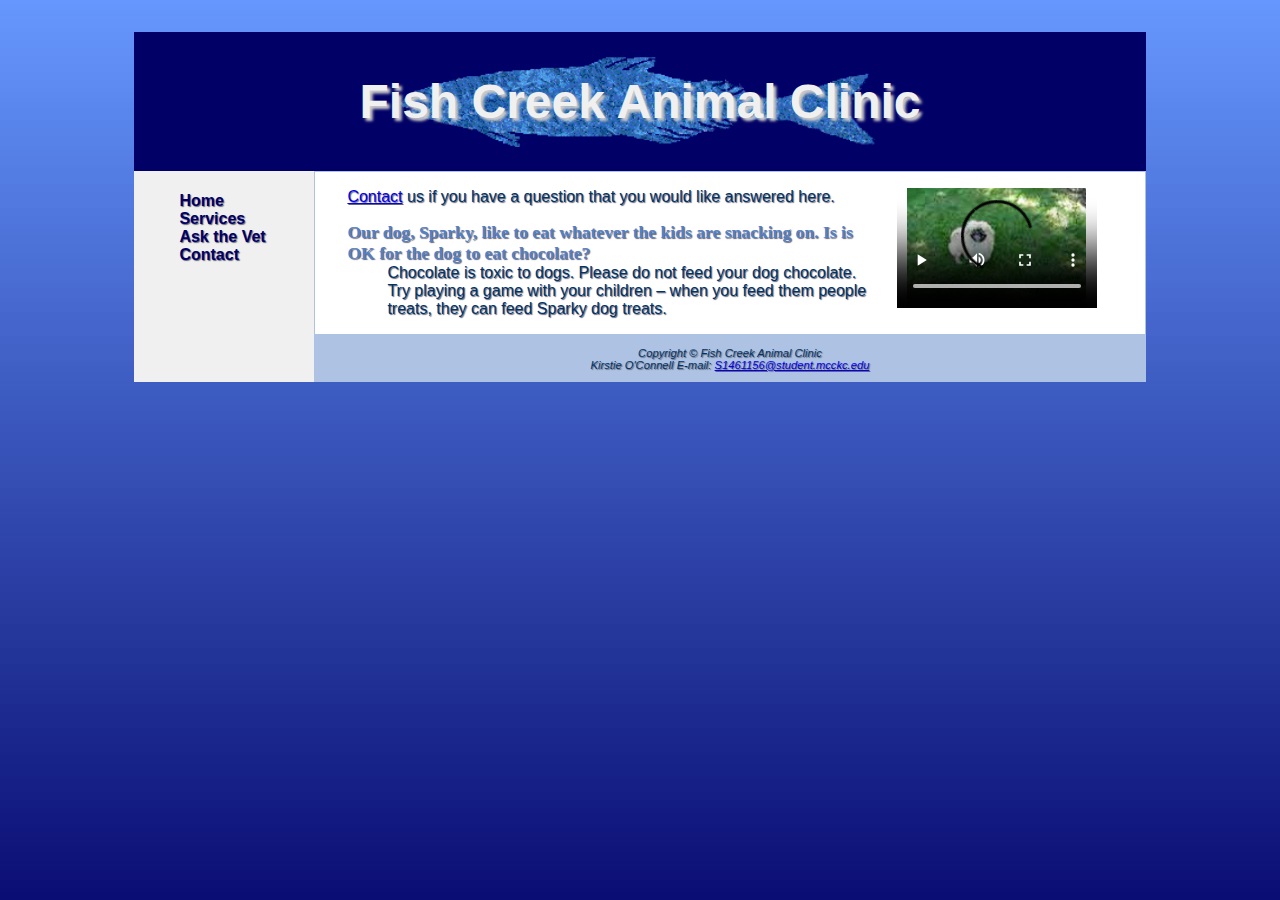
<file: askvet.html>
<!DOCTYPE html>
<html lang="en">
<head>
<title>Fish Creek Animal Clinic - Ask the Vet</title>
<meta charset="utf-8">
<meta name="viewport" content="width=device-width, initial-scale=1.0"> 
<link href="fishcreek.css" rel="stylesheet">
</head>
<body>
<div id="wrapper">
<header>
	<h1>Fish Creek Animal Clinic</h1>
</header>
<nav>
<ul>
	<li><a href="index.html">Home</a></li>
	<li><a href="services.html">Services</a></li> 
	<li><a href="askvet.html">Ask the Vet</a></li>  
	<li><a href="contact.html">Contact</a></li>
</ul>
</nav>
<main>
<video controls="controls" poster="sparky.jpg" width="200" height="120">
    <source src="sparky.m4v" type="video/mp4">
    <source src="sparky.ogv" type="video/ogg">
	<source src="sparky.webm"
	<a href="sparky.mov">Sparky</a>
</video>
<p><a href="contact.html">Contact</a> us if you have a question that you would like answered here.</p>

<dl>
	<dt><span class="category">Our dog, Sparky, like to eat whatever the kids are snacking on. 
	Is is OK for the dog to eat chocolate?</span><dt>
	<dd>Chocolate is toxic to dogs. Please do not feed your dog chocolate. Try playing a game 
	with your children &ndash; when you feed them people treats, they can feed Sparky dog treats.</dd>
</dl>
</main>


<footer>
Copyright &copy; Fish Creek Animal Clinic<br>
Kirstie O'Connell E-mail: <a href="S1461156@student.mcckc.edu">S1461156@student.mcckc.edu</a>
</footer>
</div>
</body>
</html>
</file>
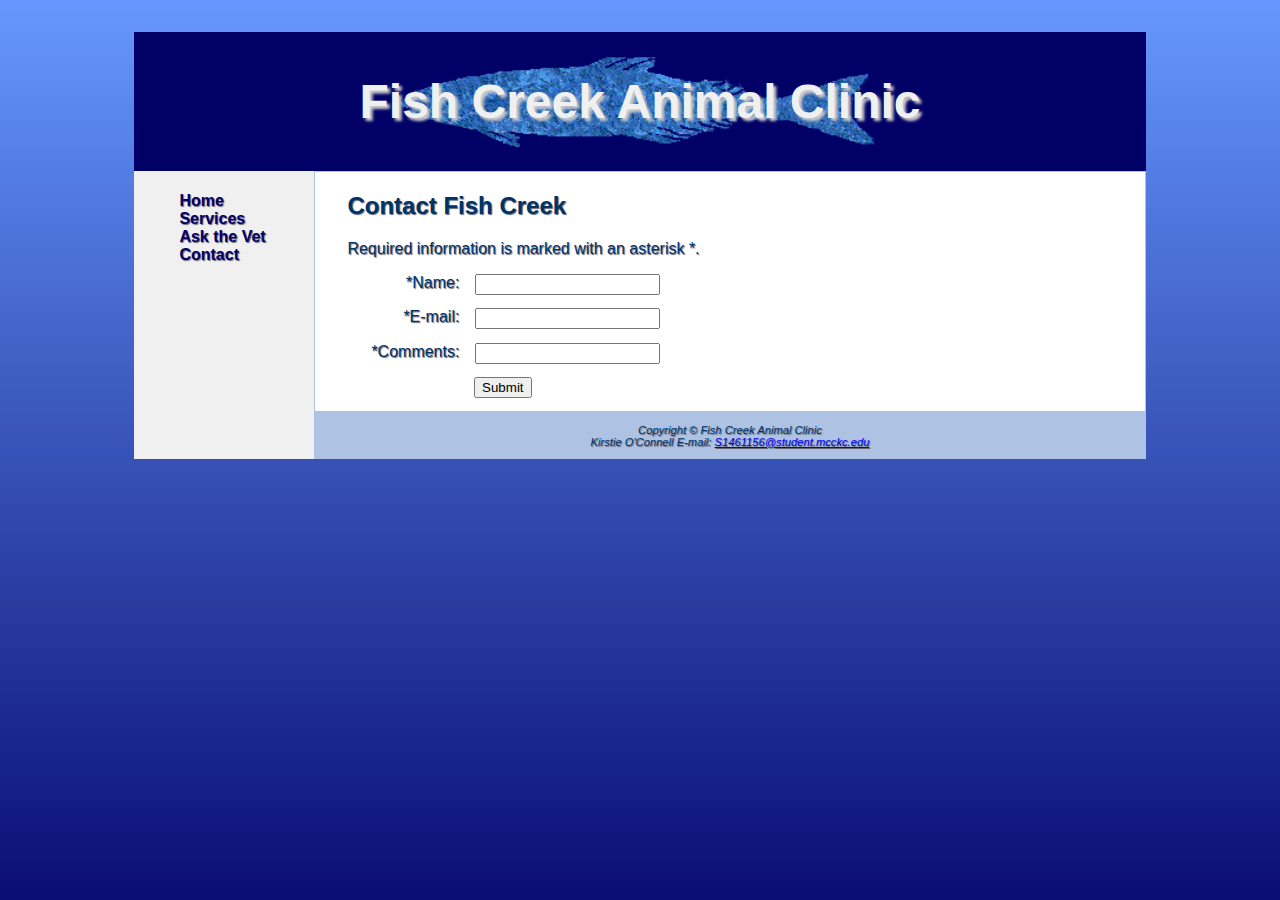
<file: contact.html>
<!DOCTYPE html>
<html lang="en">
<head>
<title>Fish Creek Animal Clinic - Contact</title>
<meta charset="utf-8">
<meta name="viewport" content="width=device-width, initial-scale=1.0"> 
<link href="fishcreek.css" rel="stylesheet">
</head>
<body>
<div id="wrapper">
<header>
	<h1>Fish Creek Animal Clinic</h1>
</header>
<nav>
<ul>
	<li><a href="index.html">Home</a></li>
	<li><a href="services.html">Services</a></li> 
	<li><a href="askvet.html">Ask the Vet</a></li>  
	<li><a href="contact.html">Contact</a></li>
</ul>
</nav>
<main>
<h2>Contact Fish Creek</h2>
<p>Required information is marked with an asterisk *.</p>
<form method="post"
action="http://webdevbasics.net/scripts/fishcreek.php">
<label for="myName">*Name: </label>
<input type="text" name="myName" id="myName" required="required">
<label for="myEmail">*E-mail: </label>
<input type="email" name="myEmail" id="myEmail" required="required">
<label for="myComments">*Comments: </label>
<input type="textarea" name="myComments" id="myComments" rows="2" cols="20" required="required">
<input type="submit" id="mySubmit" value="Submit">

</main>
<footer>
Copyright &copy; Fish Creek Animal Clinic<br>
Kirstie O'Connell E-mail: <a href="S1461156@student.mcckc.edu">S1461156@student.mcckc.edu</a>
</footer>
</div>
</body>
</html>
</file>
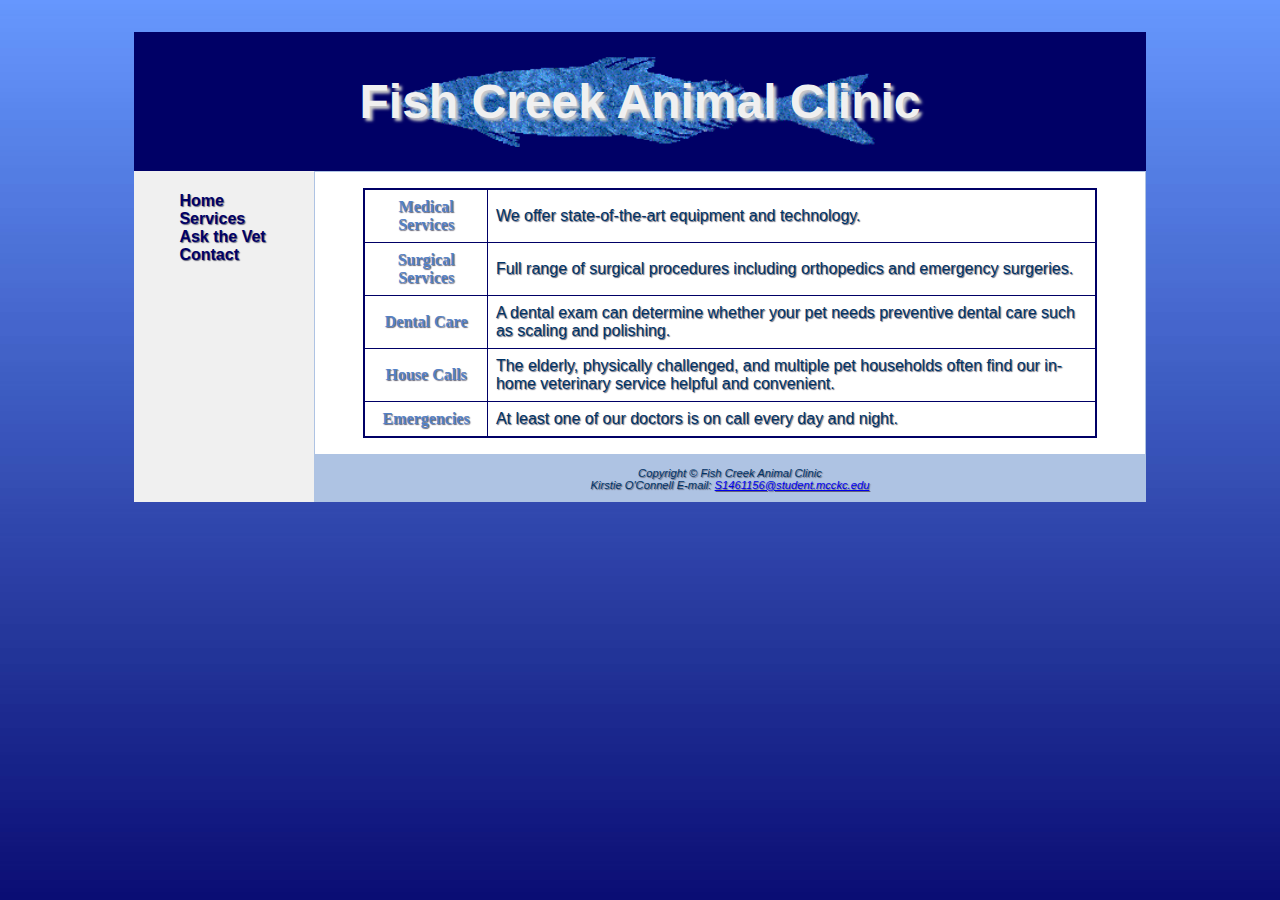
<file: services.html>
<!DOCTYPE html>
<html lang="en">
<head>
<title>Fish Creek Animal Clinic - Services</title>
<meta charset="utf-8">
<meta name="viewport" content="width=device-width, initial-scale=1.0"> 
<link href="fishcreek.css" rel="stylesheet">
</head>
<body>
<div id="wrapper">
<header>
	<h1>Fish Creek Animal Clinic</h1>
</header>
<nav>
<ul>
	<li><a href="index.html">Home</a></li>
	<li><a href="services.html">Services</a></li> 
	<li><a href="askvet.html">Ask the Vet</a></li>  
	<li><a href="contact.html">Contact</a></li>
</ul>
</nav>
<main>
<table>
	<tr>
	<th class="category">Medical Services</th>
	<td>We offer state-of-the-art equipment and technology.</td>
	</tr>
	<tr>
	<th class="category">Surgical Services</th>
	<td>Full range of surgical procedures including orthopedics and 
	emergency surgeries.</td>
	</tr>
	<tr>
	<th class="category">Dental Care</th>
	<td>A dental exam can determine whether your pet needs 
	preventive dental care such as scaling and polishing.</td>
	</tr>
	<tr>
	<th class="category">House Calls</th>
	<td>The elderly, physically challenged, and multiple pet households
	often find our in-home veterinary service helpful and convenient.</td>
	</tr>
	<tr>
	<th class="category">Emergencies</th>
	<td>At least one of our doctors is on call every day and night.</td>
	</tr>
</table>
</main>
<footer>
Copyright &copy; Fish Creek Animal Clinic<br>
Kirstie O'Connell E-mail: <a href="S1461156@student.mcckc.edu">S1461156@student.mcckc.edu</a>
</footer>
</div>
</body>
</html>
</file>
<file: fishcreek.css>
* { box-sizing: border-box; }
header, nav, main, footer { display: block; }

body { background-color: #5280C5;
		color:#003366; 
		background-image: url(gradientblue.jpg);
		font-family: Arial, Veranda, sans-serif;
		text-shadow: 1px 1px 1px #667;
}

header { background-color: #000066;
			color: #F0F0F0; 
			background-image: url(bigfish.gif);
			background-repeat: no-repeat;
			background-size: 70%;
			background-position: center;
			text-align: center; 
}

h1 	{ line-height: 250%;
		/*text-indent: 1em;*/ 
		margin-bottom: 0; 
		font-size: 3em;
		padding: 0.2em;
		text-shadow: 3px 3px 3px #CCCCCC; 
}
		
		
nav { font-weight: bold; 
		padding: 5px; 
		float: left;
		width: 180px;
}

nav ul { list-style-type: none;
}

nav a { text-decoration: none; 
}

nav a:link { color: #000066; }
nav a:visited { color: #5280C5; }
nav a:hover { color: #3262A3; }

table { margin: 1em;
		border: 2px solid #000066;
		border-collapse: collapse;
}
label { float: left;
		display: block;
		text-align: right;
		width: 8em;
		padding-right: 1em; 
}
input, textarea { display: block;
				margin-bottom: 1em;
}
#mySubmit { margin-left: 9.5em; }

td, th { padding: 0.5em;
		border: 1px solid #000066;
}	
dt { color: #5280C5;
		background-color: white;
		font-size: 1.1em;
		font-weight: bold;
		font-family: Georgia, "Times New Roman", serif;
}

.category { font-weight: bold;
			color: #5380C5;
			font-family: Georgia, "Times New Roman", serif;
			text-shadow: 1px 1px 1px #667;
}

footer { font-size: .70em;
			font-style: italic;
			text-align: center;
			background-color: #AEC3E3;
			padding: 1em;
			margin-left: 180px;
}

#wrapper { width: 80%;
			min-width: 700px;
			margin-right: auto;
			margin-left: auto;
			background-color: #F0F0F0;
}
#mobile { display: none; }
#desktop { display: inline; }
img { border-style: none; }

main { margin-left: 180px;
		padding-left: 2em;
		padding-right: 2em;
		background-color: white;
		border: 1px solid #AEC3E3;
}

video { float: right;
		margin: 1em;
}
@media only screen and (max-width: 1024px) {
	body { margin: 0;
			padding: 0; 
			background-image: none; }
	#wrapper { width: auto;
				min-width: 0;
				margin: 0; }
	h1 { margin: 0;
			font-size: 1.8;
			line-height: 200%; }
	nav { float: none;
			padding: 0;
			width: auto; }
	nav li { display: inline-block; }
	nav a { padding: 1em;
			font-size: 1.2em; }
	nav ul { text-align: center;
			padding: 0;
			margin: 0; }
	main { font-size: 90%;
			margin: 0;
			padding-left: 2em; }	
	footer { margin: 0; }
	
}
@media only screen and (max-width: 768px) {
	header { background-impage: url(lilfish.gif); }
	h1 { font-size: 1.5em;
		line-height: 120%; }
	nav a { display: block;
			padding: 0.2em;
			font-size: 1em;
	border-bottom: 1px #330000;}
	nav li { display: block; }
	nav ul { text-align: left; }
	main { padding-left: 1em; }
	.category { text-shadow: none; }
	#mobile { display: inline; }
	#desktop { display: none; }
	
	
}
</file>
